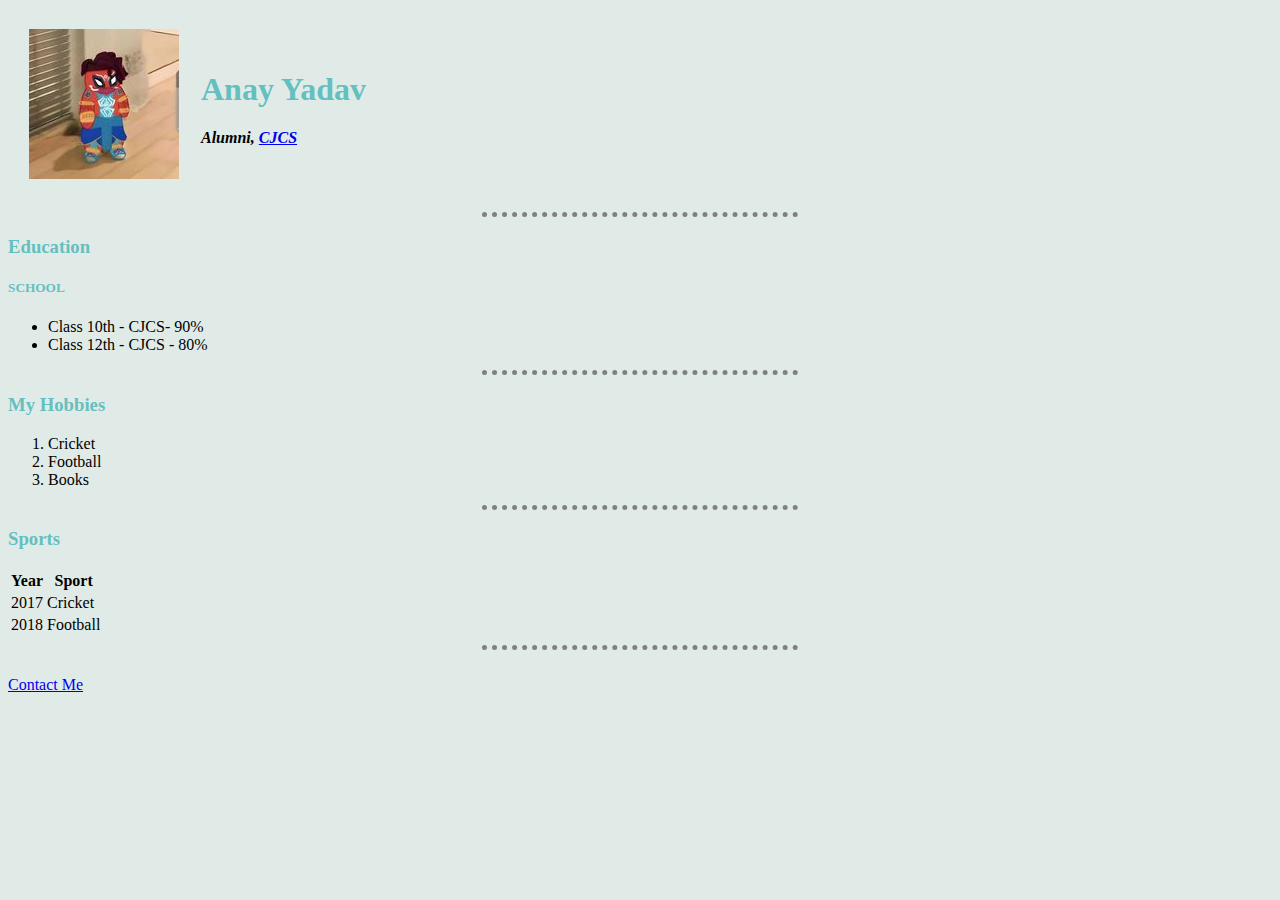
<file: index.html>
<!DOCTYPE html>
<html lang="en">
    <head>
        <meta charset="UTF-8">
        <meta name="viewport" content="width=device-width, intial-scale=1.0">
        <title>Document</title>
        <link rel="stylesheet" href="css/styles.css">
    </head>
    <body>
        <table cellspacing="20">
            <tr>
                <td> <img src="PFP.jpg" alt="Anay Yadav Instagram Profile Picture"></td>
                <td> <h1>Anay Yadav</h1>
        <p><strong><em>Alumni, <a href="https://cjcsujjain.com">CJCS</a></strong></em></p></td>
            </tr>
        </table>
        <hr>
        <h3>Education</h3>
        <h5>SCHOOL</h5>
        <ul>
            <li>Class 10th - CJCS- 90% </li>
            <li>Class 12th - CJCS - 80% </li>
        </ul>
        <hr>
        <h3>My Hobbies</h3>
        <ol>
            <li>Cricket</li>
            <li>Football</li>
            <li>Books</li>
        </ol>
        <hr>
        <h3><p>Sports</p></h3>
        <table>
            <thead>
                <tr>
                    <th>Year</th>
                    <th>Sport</th>
                </tr>
            </thead>
            <tr>
                <td>2017</td>
                <td>Cricket</td>
            </tr>
            <tr>
                <td>2018</td>
                <td>Football</td>
            </tr>
        </table>
        <hr>
        <br>
       <a href="ContactMe.html">Contact Me</a>
    </body>
</html>
</file>
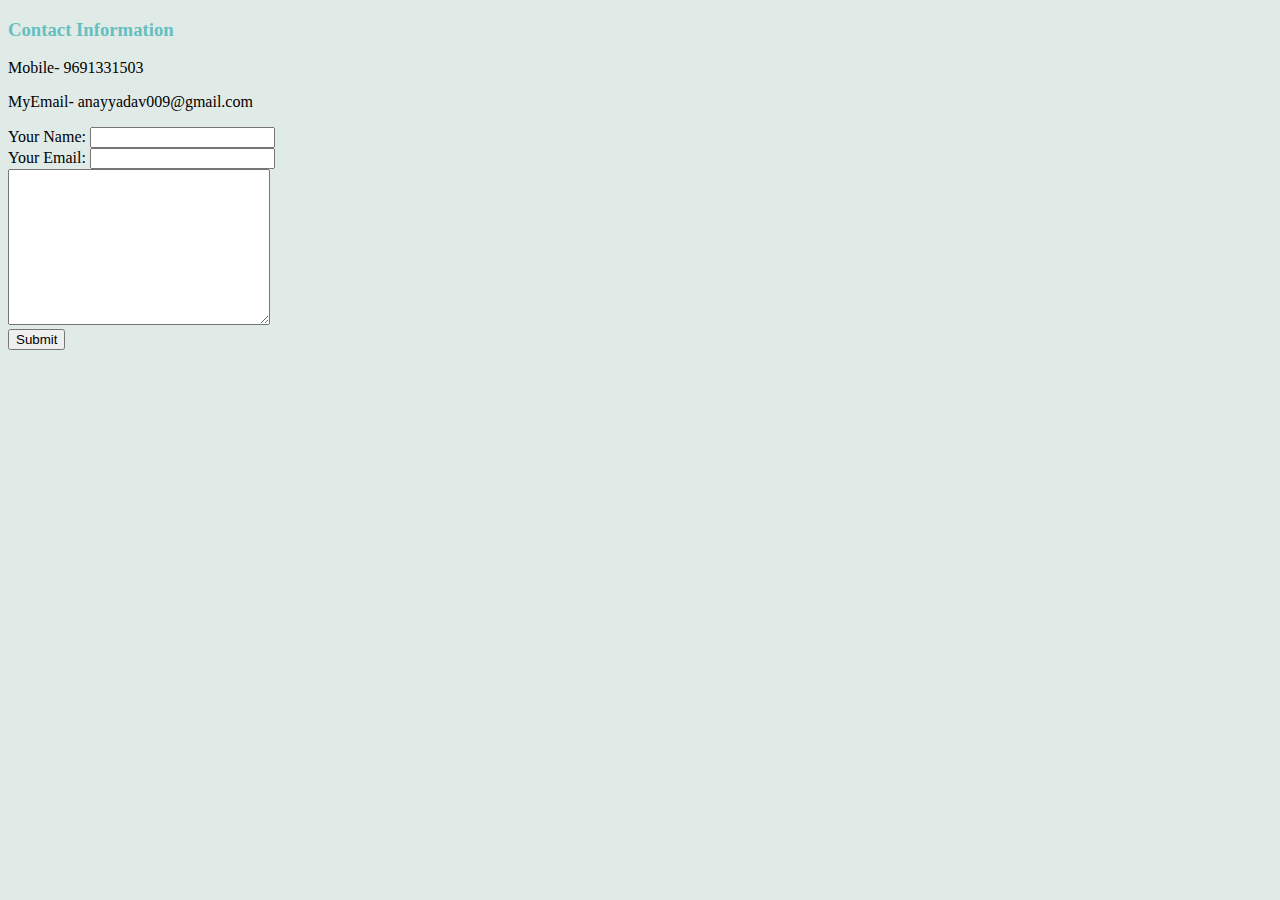
<file: ContactMe.html>
<!DOCTYPE html>
<html lang="en">
<head>
    <meta charset="UTF-8">
    <meta name="viewport" content="width=device-width, initial-scale=1.0">
    <title>Contact Me</title>
    <link rel="stylesheet" href="css/styles.css">
</head>
<body>
    <h3>Contact Information</h3>
    <p>Mobile- 9691331503</p>
    <p>MyEmail- anayyadav009@gmail.com</p>
    <form action="mailto:anayyadav009@gmail.com", method="host", enctype="text/plain">
        <label for="">Your Name:</label>
        <input type="text", name="yourName", value="">
        <br>
        <label>Your Email:</label>
        <input type="email", name="yourEmail">
        <br>
        <textarea name="yourMessage"  cols="30" rows="10"></textarea>
        <br>
        <input type="submit", name="">
    </form>
</body>
</html>
</file>
<file: css/styles.css>
body{
    background-color:#e0ebe8;
}
hr {
    
    border-style: none;
    border-top-style: dotted;
    border-color:grey;
    border-width: 5px;
    height: 0px;
    width: 25%;
}
h1{
    color:#66BFBF;
}
h3{
    color:#66BFBF;
}
h5{
    color:#66BFBF;
}
</file>
